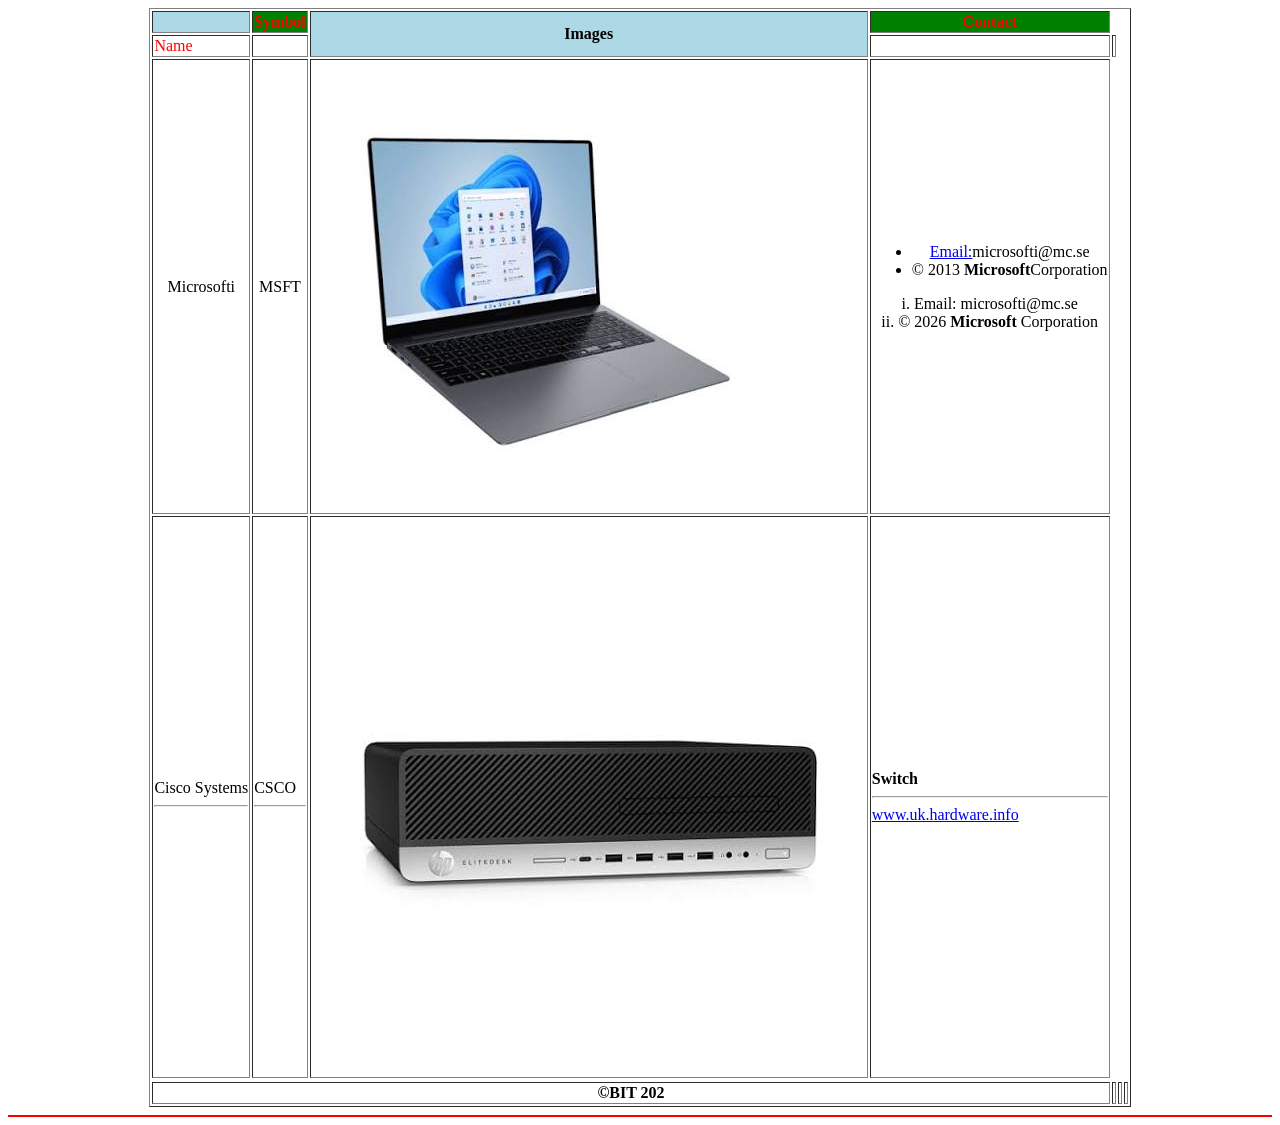
<file: index.html>
<!DOCTYPE HTML>
<html>

<head>
    <title>My tech stock pick</title>
</head>

<body>
    <table align="center" border="1" >

        <tr>

            <th bgcolor="lightblue"></th>
            <th bgcolor="green" style="color: red;">Symbol</th>
            <th bgcolor="lightblue" rowspan="2">Images</th>
            <th bgcolor="green" style="color: red;">Contact</th>
        </tr>
        <tr>
            <td style="color: red;" >Name</td>
            <td></td>
            <td></td>
            <td></td>

        </tr>
        <tr>
            <td align="center">Microsofti</td>
            <td align="center">MSFT</td>
            <td> <img src="laptop.jpg" alt="Laptop"> </td>
            <td align="center">
                <ul>
                    <li><a href="mailto:Email" alt="Email">Email:</a>microsofti@mc.se </li>
                    <li>&copy 2013 <b>Microsoft</b>Corporation</li>
                </ul>
                <p>
                <div>
                    i. Email: microsofti@mc.se
                </div>
                <div>
                    ii. &copy 2026 <b>Microsoft</b> Corporation
                </div>
                </p>
            </td>
        </tr>
        <tr>
            <td>Cisco Systems <hr></td>
            <td>CSCO <hr></td>
            <td rowspan="1"><img src="cpu.jpg" alt="cpu"></td>
            <td align><b>Switch</b>
                <hr>
                <a href="www.uk.hardware.info">www.uk.hardware.info</a>
            </td>
        </tr>
        <tr>
            
        </tr>
        <tr>
            <td align="center" colspan="4"><b>&copyBIT 202</b></td>
            <td></td>
            <td></td>
            <td></td>

        </tr>
    </table>
    <hr color="red">


</body>

</html>
</file>
